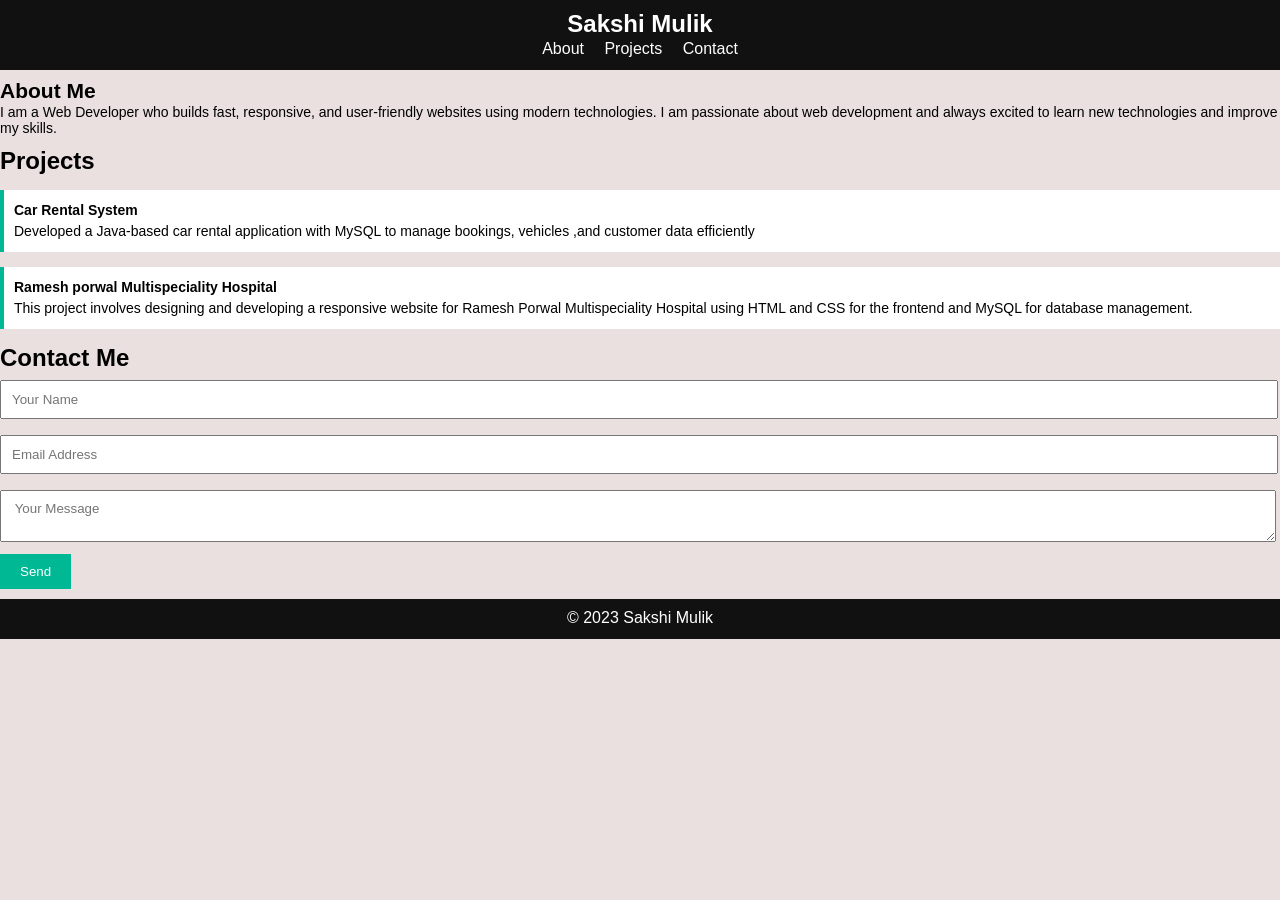
<file: Static-portfolio/index.html>
<!DOCTYPE html>
<html lang="en">
<head>
    <meta charset="UTF-8">
    <meta name="viewport" content="width=device-width, initial-scale=1.0">
    <title>Portfolio</title>
    <link rel="stylesheet" href="./style.css"/>
</head>
<body>
    <section class="header">
        <h2>Sakshi Mulik</h2>
        <nav>
           <a href="about">About</a>
           <a href=" projects">Projects</a>
           <a href="contact">Contact</a>
        </nav>
    </section>
        
   <section id="about">
    <h2>About Me</h2>
    <p>I am a  Web Developer who builds fast, responsive, and user-friendly websites using modern technologies.
        I am passionate about web development and always excited to learn new technologies and improve my skills.
    </p>
   </section>
   
    <section class="projects">
        <h2>Projects</h2>
     <div class="projectDiv">
        <h4>Car Rental System</h4>
        <p>Developed a Java-based car rental application with MySQL to manage bookings, vehicles ,and customer data efficiently</p>
     </div>

     <div class="projectDiv">
        <h4>Ramesh porwal Multispeciality Hospital</h4>
        <p>This project involves designing and developing a responsive website for Ramesh Porwal Multispeciality Hospital using HTML and CSS for the frontend and MySQL for database management.</p>
     </div>
    </section>
     <div class="form">
        <h2>Contact Me</h2>

        <input type="text" placeholder="Your Name" />
        <input type="email" placeholder="Email Address" />
        <textarea name="text" placeholder=" Your Message"></textarea>
        <button>Send</button>
     </div>
     <footer>
        <p>© 2023 Sakshi Mulik</p>
     </footer>
</body>
</html>
</file>
<file: Static-portfolio/style.css>
* {
    margin: 0;
    font-family: 'Gill Sans', 'Gill Sans MT', Calibri, 'Trebuchet MS', sans-serif
}

body {
    background-color: rgb(234, 224, 224);
}

.header {
    background-color: #111;
    color: white;
    text-align: center;
    padding: 10px;
}

.header nav a {
    color: white;
    text-decoration: none;
    padding: 8px;
    line-height: 1.4;
}

.header nav a:hover {
    color: rgb(231, 203, 167);
}

#about {
    margin-top: 8px;
    line-height: 1.2;
    font-size: 14px;
}

.projects {
    margin-top: 10px;
}

.projectDiv {
    background: white;
    margin: 15px 0;
    padding: 10px;
    border-left: 4px solid #00b894;
    line-height: 1.5;
    font-size: 14px;
}

input[type="text"],
input[type="email"] {
    width: 98%;
    padding: 10px;
    margin: 8px 0;
}

input[required] {
    border: 2px solid #00b894;
}

textarea {
    width: 98%;
    padding: 10px;
    margin: 8px 0;
}

button {
    background: #00b894;
    color: white;
    border: none;
    padding: 10px 20px;
    cursor: pointer;
}

button:hover {
    background-color: #019875;
}

footer {
   margin-top: 10px;
    background-color: #111;
    color: white;
    text-align: center;
    height: 30px;
    padding-top: 10px;
}
</file>
